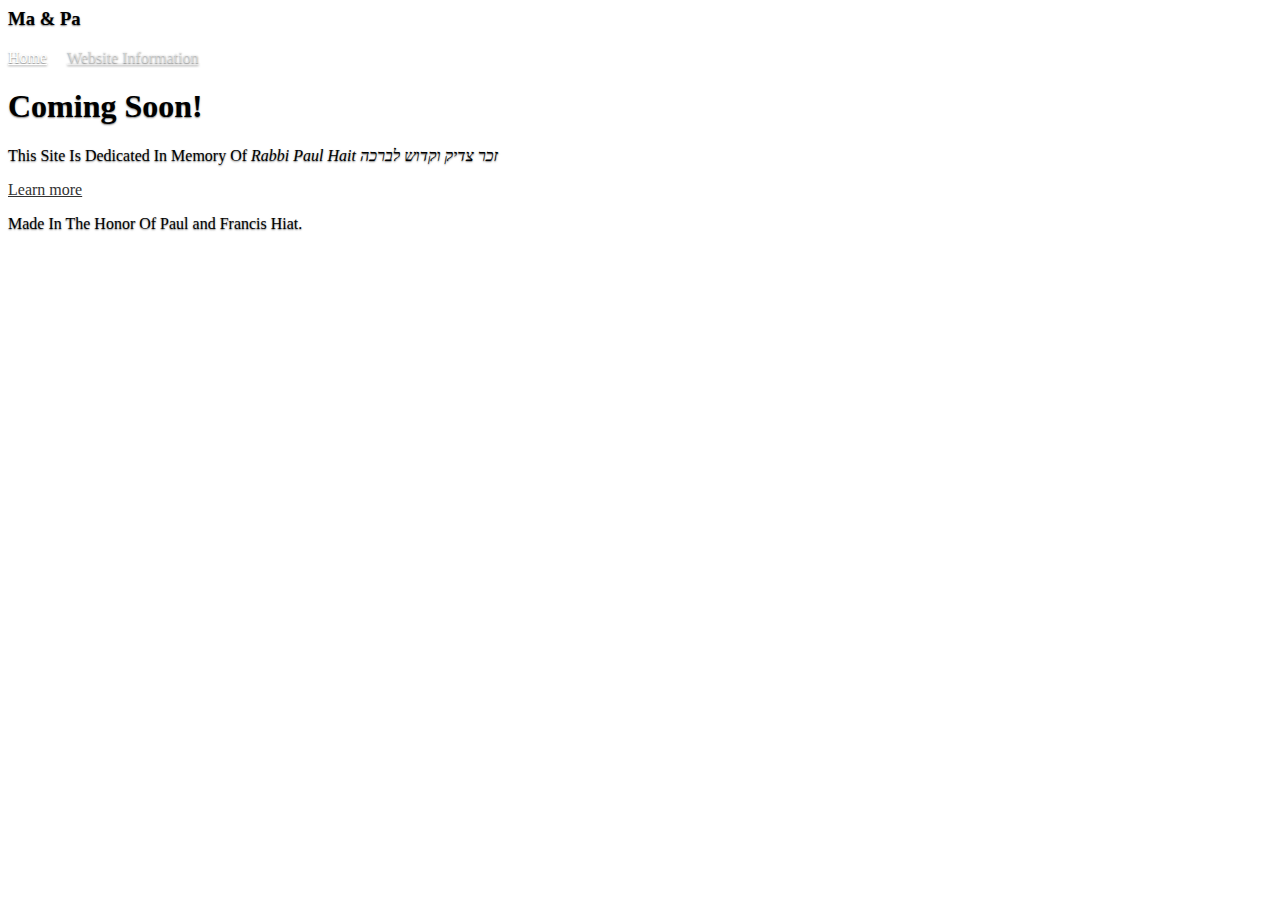
<file: index.html>
<html lang="en">
<head>
    <link rel="stylesheet" href="https://cdn.jsdelivr.net/npm/bootstrap@5.1.3/dist/css/bootstrap.min.css" integrity="sha384-1BmE4kWBq78iYhFldvKuhfTAU6auU8tT94WrHftjDbrCEXSU1oBoqyl2QvZ6jIW3" crossorigin="anonymous">
    <script src="https://cdn.jsdelivr.net/npm/bootstrap@5.1.3/dist/js/bootstrap.min.js" integrity="sha384-QJHtvGhmr9XOIpI6YVutG+2QOK9T+ZnN4kzFN1RtK3zEFEIsxhlmWl5/YESvpZ13" crossorigin="anonymous"></script>
    <meta charset="UTF-8">
    <meta http-equiv="X-UA-Compatible" content="IE=edge">
    <meta name="viewport" content="width=device-width, initial-scale=1.0">
    <link href="cover.css" rel="stylesheet">
    <title>MA&PA</title>
</head>
<body>
    <div class="cover-container d-flex w-100 h-100 p-3 mx-auto flex-column">
        <header class="mb-auto">
          <div>
            <h3 class="float-md-start mb-0">Ma & Pa</h3>
            <nav class="nav nav-masthead justify-content-center text-dark float-md-end">
              <a class="nav-link fw-bold py-1 px-0 active" aria-current="page" href="#">Home</a>
              <a class="nav-link fw-bold py-1 px-0" href="#">Website Information</a>
            </nav>
          </div>
        </header>
      
        <main class="px-3">
          <h1>Coming Soon!</h1>
          <p class="lead">This Site Is Dedicated In Memory Of <i>Rabbi Paul Hait זכר צדיק וקדוש לברכה </i></p>
          <p class="lead">
            <a href="pabio.html" class="btn btn-lg btn-secondary fw-bold border-white bg-white">Learn more</a>
          </p>
        </main>
              <footer class="mt-auto text-white-50">
          <p>Made In The Honor Of Paul and Francis Hiat.</p>
        </footer>

      </div>
</body>
</html>
<style>
    .bd-placeholder-img {
      font-size: 1.125rem;
      text-anchor: middle;
      -webkit-user-select: none;
      -moz-user-select: none;
      user-select: none;
    }

    @media (min-width: 768px) {
      .bd-placeholder-img-lg {
        font-size: 3.5rem;
      }
    }

    .b-example-divider {
      height: 3rem;
      background-color: rgba(0, 0, 0, .1);
      border: solid rgba(0, 0, 0, .15);
      border-width: 1px 0;
      box-shadow: inset 0 .5em 1.5em rgba(0, 0, 0, .1), inset 0 .125em .5em rgba(0, 0, 0, .15);
    }

    .b-example-vr {
      flex-shrink: 0;
      width: 1.5rem;
      height: 100vh;
    }

    .bi {
      vertical-align: -.125em;
      fill: currentColor;
    }

    .nav-scroller {
      position: relative;
      z-index: 2;
      height: 2.75rem;
      overflow-y: hidden;
    }

    .nav-scroller .nav {
      display: flex;
      flex-wrap: nowrap;
      padding-bottom: 1rem;
      margin-top: -1px;
      overflow-x: auto;
      text-align: center;
      white-space: nowrap;
      -webkit-overflow-scrolling: touch;
    }
  </style>
</file>
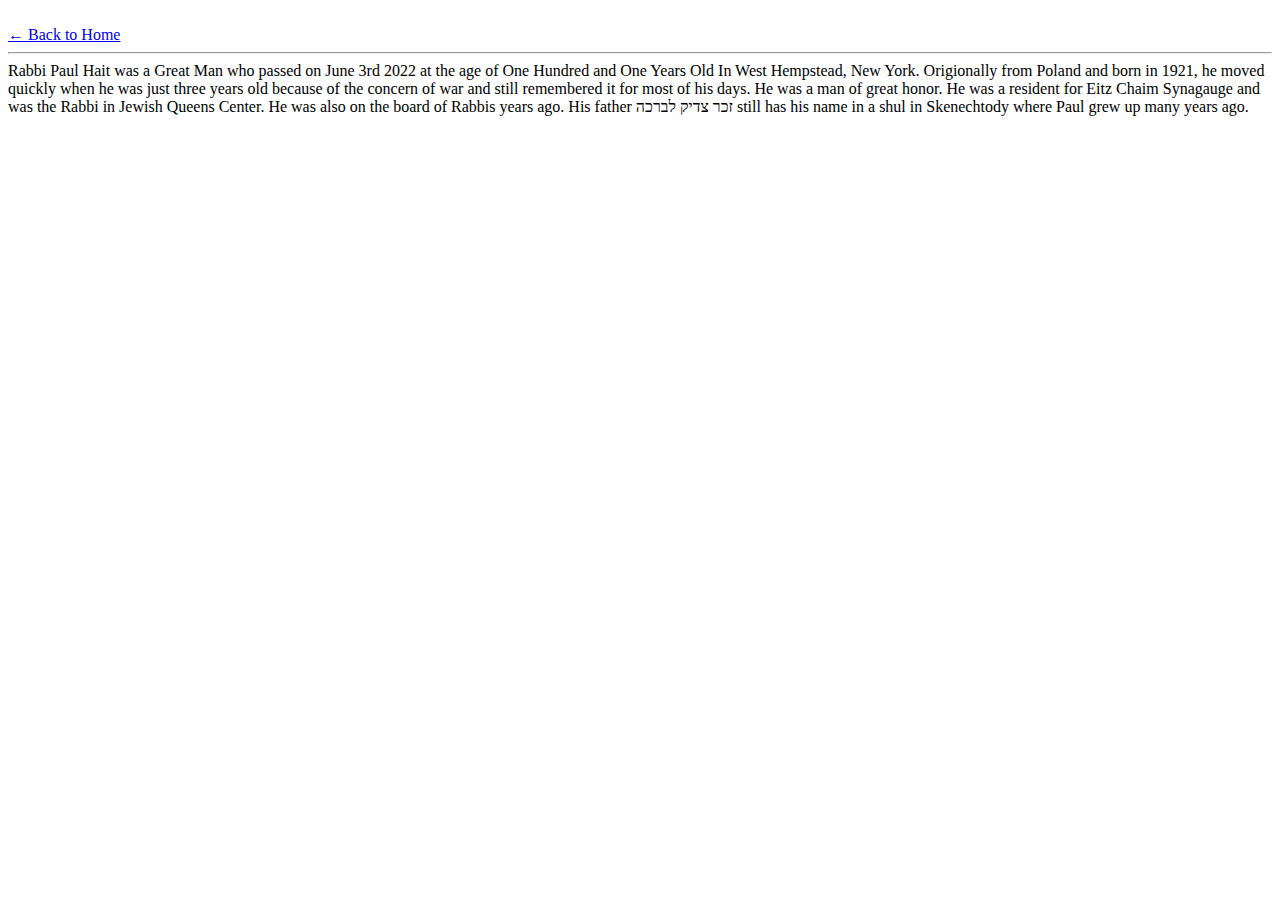
<file: pabio.html>
<html lang="en">
<head>
    <link rel="stylesheet" href="https://cdn.jsdelivr.net/npm/bootstrap@5.1.3/dist/css/bootstrap.min.css" integrity="sha384-1BmE4kWBq78iYhFldvKuhfTAU6auU8tT94WrHftjDbrCEXSU1oBoqyl2QvZ6jIW3" crossorigin="anonymous">
    <meta charset="UTF-8">
    <meta http-equiv="X-UA-Compatible" content="IE=edge">
    <meta name="viewport" content="width=device-width, initial-scale=1.0">
    <title>About</title>
</head>
<body class="container">
    <br>
    <a href="index.html">← Back to Home</a>
    <hr>
    <lead class="lead">Rabbi Paul Hait was a Great Man who passed on June 3rd 2022 at the age of One Hundred and One Years Old In West Hempstead, New York. Origionally from Poland and born in 1921, he moved quickly when he was just three years old because of the concern of war and still remembered it for most of his days. He was a man of great honor. He was a resident for Eitz Chaim Synagauge and was the Rabbi in Jewish Queens Center. He was also on the board of Rabbis years ago. His father זכר צדיק לברכה still has his name in a shul in Skenechtody where Paul grew up many years ago.</lead>
</body>
</html>
</file>
<file: cover.css>
/*
 * Globals
 */


/* Custom default button */
.btn-secondary,
.btn-secondary:hover,
.btn-secondary:focus {
  color: #333;
  text-shadow: none; /* Prevent inheritance from `body` */
}


/*
 * Base structure
 */

body {
  text-shadow: 0 .05rem .1rem rgba(0, 0, 0, .5);
}

.cover-container {
  max-width: 44em;
}


/*
 * Header
 */

.nav-masthead .nav-link {
  color: rgba(255, 255, 255, .5);
  border-bottom: .25rem solid transparent;
}

.nav-masthead .nav-link:hover,
.nav-masthead .nav-link:focus {
  border-bottom-color: rgba(255, 255, 255, .25);
}

.nav-masthead .nav-link + .nav-link {
  margin-left: 1rem;
}

.nav-masthead .active {
  color: #fff;
  border-bottom-color: #fff;
}
</file>
